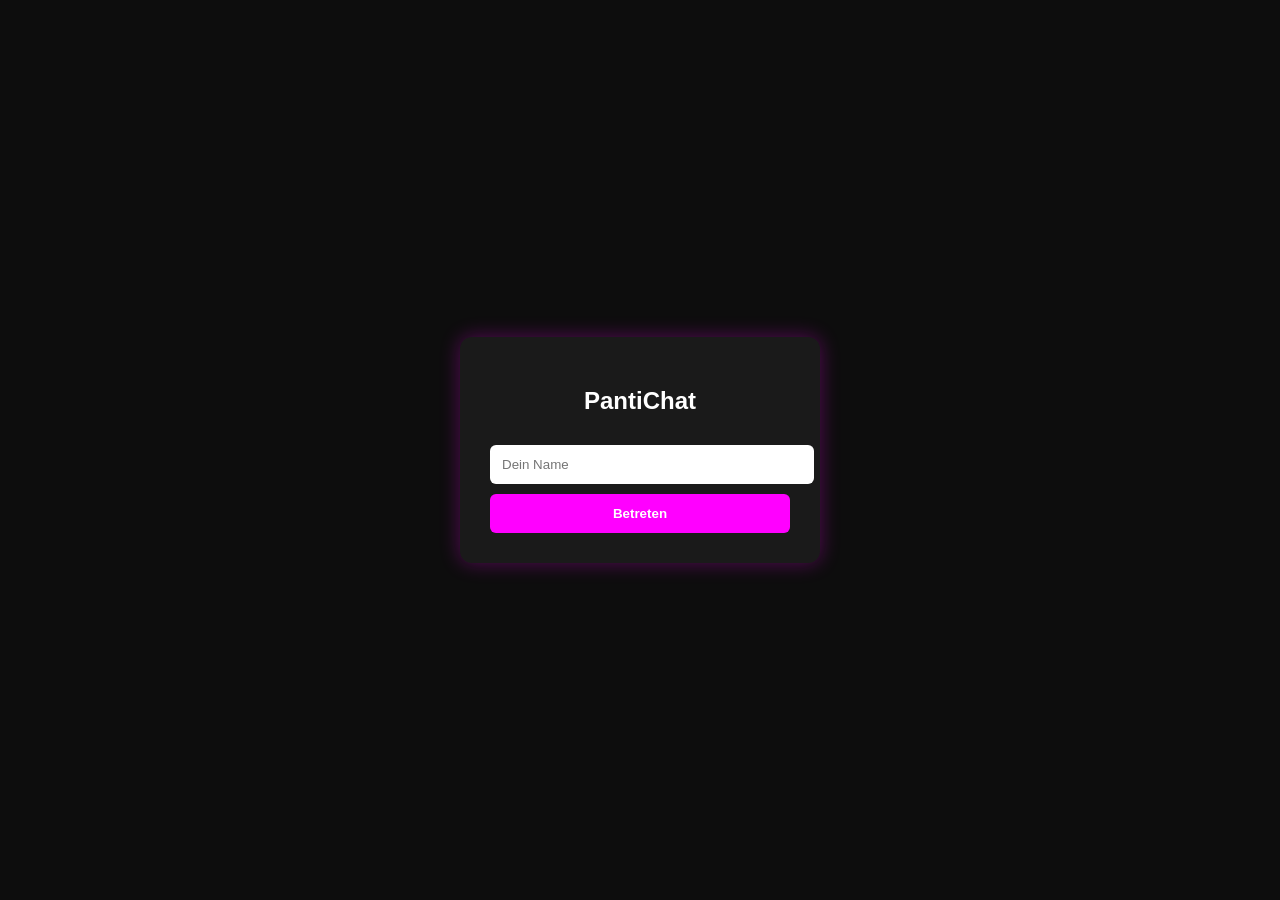
<file: PantiChat_2.0/modules/login/login.html>
<!DOCTYPE html>
<html lang="de">
<head>
    <meta charset="UTF-8">
    <meta name="viewport" content="width=device-width, initial-scale=1.0">
    <title>PantiChat Login</title>
    <style>
        body {
            margin: 0;
            background: #0d0d0d;
            display: flex;
            justify-content: center;
            align-items: center;
            height: 100vh;
            color: white;
            font-family: Arial, sans-serif;
        }
        .box {
            background: #1a1a1a;
            padding: 30px;
            border-radius: 12px;
            width: 300px;
            text-align: center;
            box-shadow: 0 0 20px rgba(255,0,255,0.3);
        }
        input, button {
            width: 100%;
            padding: 12px;
            margin-top: 10px;
            border-radius: 6px;
            border: none;
        }
        button {
            background: #ff00ff;
            color: white;
            cursor: pointer;
            font-weight: bold;
        }
    </style>
</head>
<body>

<div class="box">
    <h2>PantiChat</h2>
    <input id="username" type="text" placeholder="Dein Name">
    <button onclick="enterChat()">Betreten</button>
</div>

<script src="login.js"></script>
</body>
</html>
</file>
